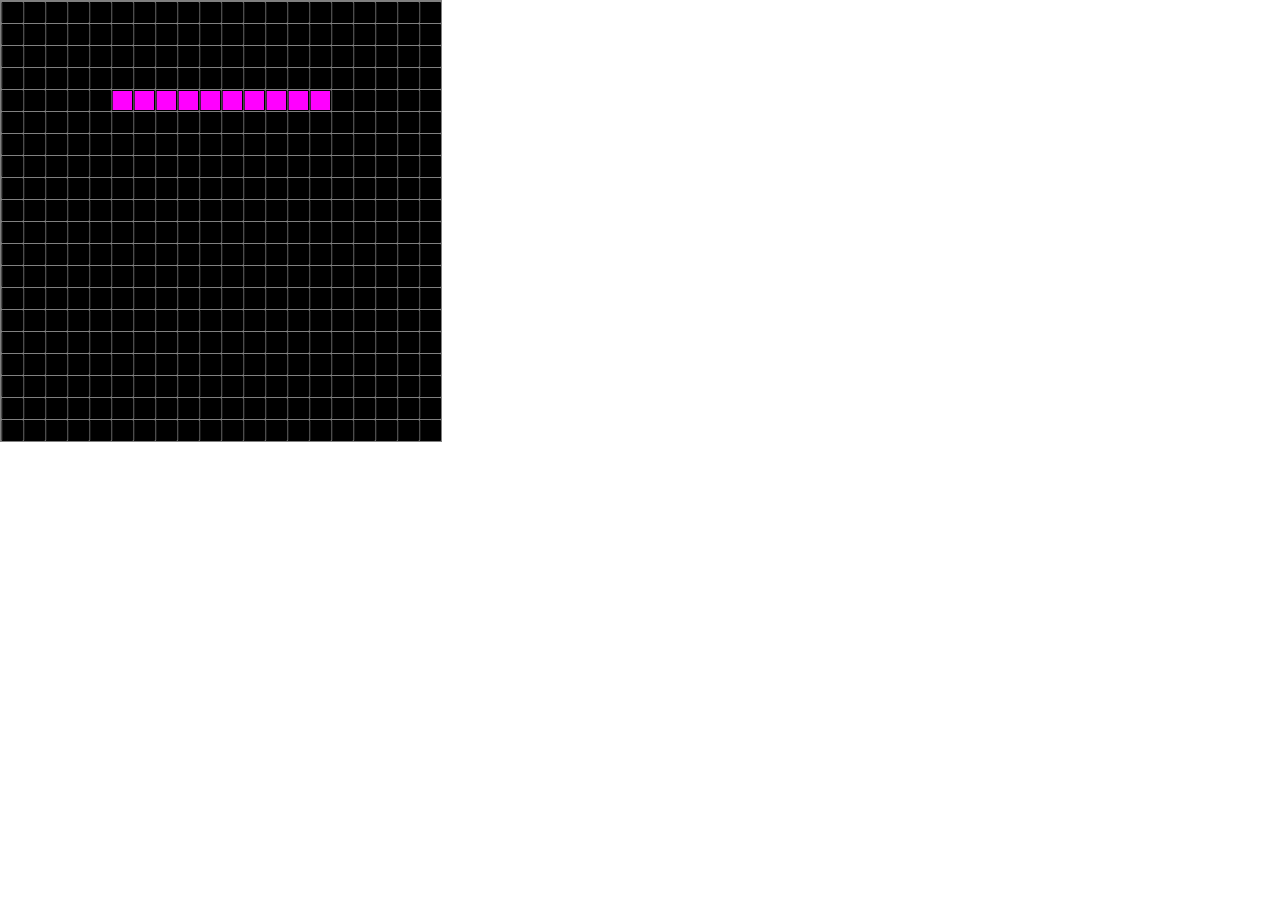
<file: astar/index.html>
<html>
<head>
  <meta charset="UTF-8">
  <script language="javascript" type="text/javascript" src="libraries/p5.js"></script>
  <!-- uncomment lines below to include extra p5 libraries -->
  <!--<script language="javascript" src="libraries/p5.dom.js"></script>-->
  <!--<script language="javascript" src="libraries/p5.sound.js"></script>-->
  <script language="javascript" type="text/javascript" src="sketch.js"></script>
  <!-- this line removes any default padding and style. you might only need one of these values set. -->
  <style> body {padding: 0; margin: 0;} </style>
</head>

<body>
</body>
</html>
</file>
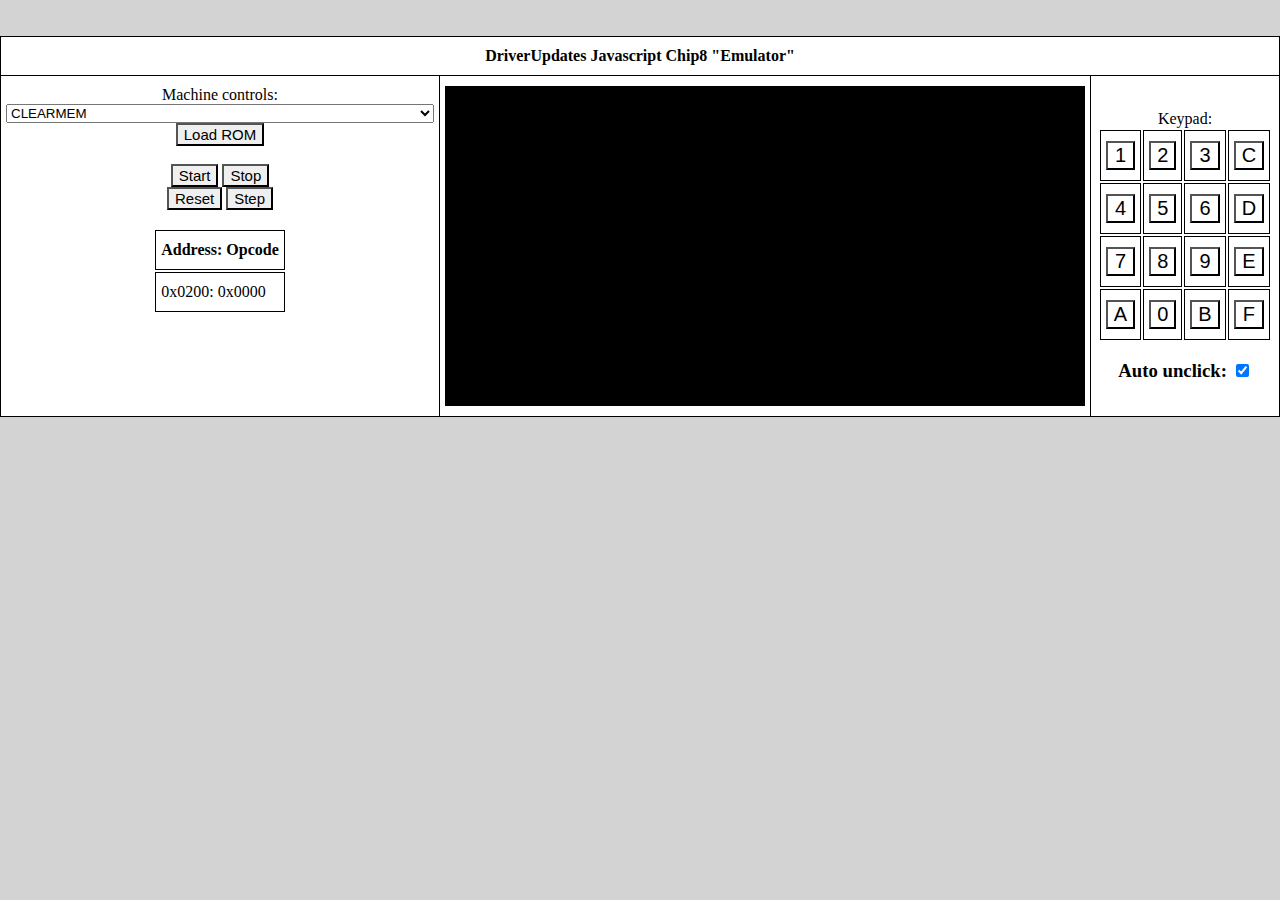
<file: chip8/index.html>
<html>
<head>
  <meta charset="UTF-8">
  
   <style> 
    body {padding: 0; margin: 0;}




    button {
      -webkit-appearance: none;
      font-size: 15px;
    }
    .keyPadButton {
      -webkit-appearance: none;
      width: 100%;
      height: 100%;
      font-size: 20px;
    }

    .tg  {border-collapse:collapse;border-spacing:0;margin:0px auto;background-color: white;}
    .tg td{padding:10px 5px;border-style:solid;border-width:1px;word-break:normal;border-color:black;}
    .tg th{padding:10px 5px;border-style:solid;border-width:1px;word-break:normal;border-color:black;}
    .tg .tg-baqh{text-align:center;vertical-align:top}
</style>

</head>

<body style="background-color: lightgrey;">
  <br><br>
  <table class="tg">
    <tr>
      <th class="tg-baqh" colspan="3">DriverUpdates Javascript Chip8 "Emulator"</th>
    </tr>
    <tr>
      <td class="tg-baqh">Machine controls: 
        <br>
        <select id="romSelect" class="romSelect">

        </select>
        <button onclick="dlROM(document.getElementById('romSelect').value)" class="romSelect">Load ROM</button>
        <br><br>
        <button onclick="myChip8.start()">Start</button>
        <button onclick="myChip8.stop()">Stop</button>
        <br>
        <button onclick="myChip8.reset()">Reset</button>
        <button onclick="myChip8.step()">Step</button>

        <br><br>

        <table style="display: inline-flex; align-content: center;">
          <tr>
            <th><b>Address: Opcode</b></th>
          </tr>
          <tr>
            <td>
                <label id="opcodeDisplay"></label>
            </td>
          </tr>
        </table>

      </td>
      <td class="tg-baqh">
        <div id="canvasDiv">

        </div>
      </td>
      <td class="tg-baqh" style="width: 200px; align-content: center; padding: 1px">Keypad:
        <center>

          <table style="width: 90%; align-self: center;">
            <tr>
              <td><button id="c8key_1" value="1" class="keyPadButton">1</button></td>
              <td><button id="c8key_2" value="2" class="keyPadButton">2</button></td>
              <td><button id="c8key_3" value="3" class="keyPadButton">3</button></td>
              <td><button id="c8key_c" value="C" class="keyPadButton">C</button></td>
            </tr>
            <tr>
              <td><button id="c8key_4" value="4" class="keyPadButton">4</button></td>
              <td><button id="c8key_5" value="5" class="keyPadButton">5</button></td>
              <td><button id="c8key_6" value="6" class="keyPadButton">6</button></td>
              <td><button id="c8key_d" value="D" class="keyPadButton">D</button></td>
            </tr>
            <tr>
              <td><button id="c8key_7" value="7" class="keyPadButton">7</button></td>
              <td><button id="c8key_8" value="8" class="keyPadButton">8</button></td>
              <td><button id="c8key_9" value="9" class="keyPadButton">9</button></td>
              <td><button id="c8key_e" value="E" class="keyPadButton">E</button></td>
            </tr>
            <tr>
              <td><button id="c8key_a" value="A" class="keyPadButton">A</button></td>
              <td><button id="c8key_0" value="0" class="keyPadButton">0</button></td>
              <td><button id="c8key_b" value="B" class="keyPadButton">B</button></td>
              <td><button id="c8key_f" value="F" class="keyPadButton">F</button></td>
            </tr>
          </table>

          <br>

          <div><h3 style="display: inline;">Auto unclick: </h3><input type="checkbox" id="c8Uncheck" style="display: inline;" checked="true"></div>

      </td>
    </tr>
  </table>

  <script language="javascript" type="text/javascript" src="libraries/p5.js"></script>
  <!-- uncomment lines below to include extra p5 libraries -->
  <!--<script language="javascript" src="libraries/p5.dom.js"></script>-->
  <!--<script language="javascript" src="libraries/p5.sound.js"></script>-->
  <script language="javascript" type="text/javascript" src="roms.js"></script>
  <script language="javascript" type="text/javascript" src="keypad.js"></script>
  <script language="javascript" type="text/javascript" src="chip8.js"></script>
  <script language="javascript" type="text/javascript" src="sketch.js"></script>

</body>
</html>
</file>
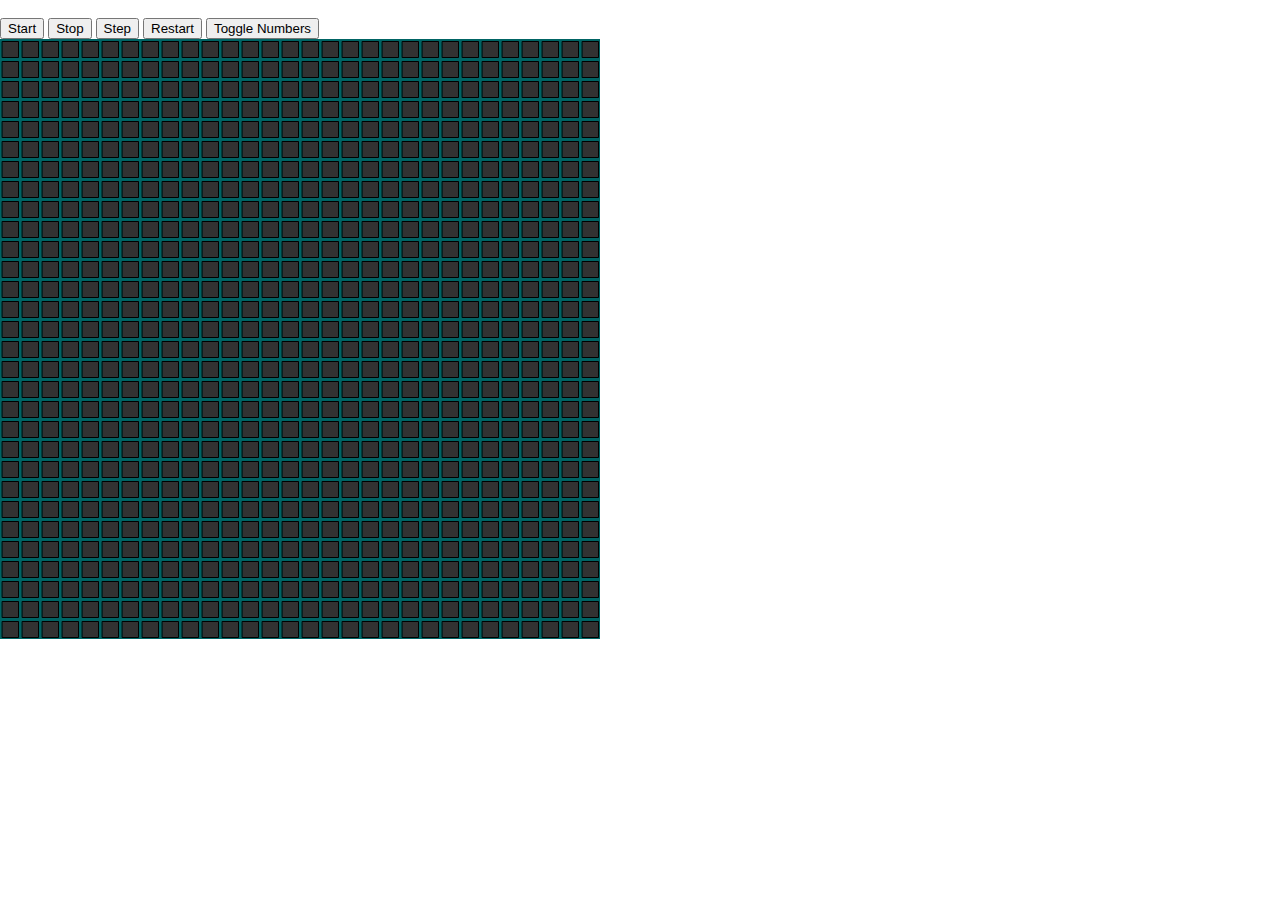
<file: conway/index.html>
<html>
<head>
  <meta charset="UTF-8">
  <script language="javascript" type="text/javascript" src="libraries/p5.js"></script>
  <!-- uncomment lines below to include extra p5 libraries -->
  <!--<script language="javascript" src="libraries/p5.dom.js"></script>-->
  <!--<script language="javascript" src="libraries/p5.sound.js"></script>-->
  <script language="javascript" type="text/javascript" src="sketch.js"></script>
  <!-- this line removes any default padding and style. you might only need one of these values set. -->
  <style> body {padding: 0; margin: 0;} </style>
</head>

<body>
  <br>
  <button onclick="runLoop = true;">Start</button>
  <button onclick="runLoop = false;">Stop</button>
  <button onclick="conwayStep();">Step</button>
  <button onclick="setup();">Restart</button>
  <button onclick="showNumbers = !showNumbers;">Toggle Numbers</button>
  <br>
</body>
</html>
</file>
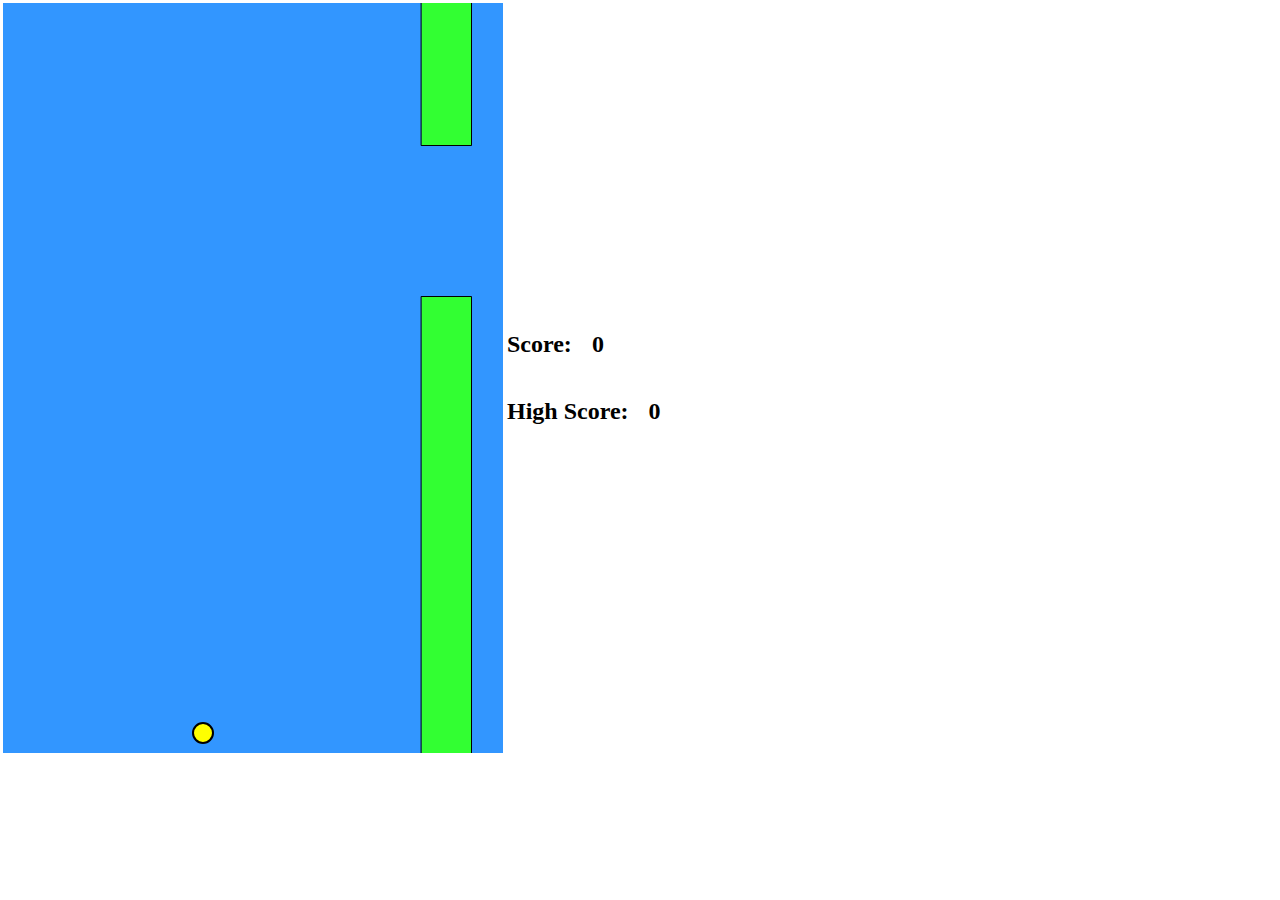
<file: flap/index.html>
<html>
<head>
  <meta charset="UTF-8">
  <script language="javascript" type="text/javascript" src="libraries/p5.js"></script>
  <!-- uncomment lines below to include extra p5 libraries -->
  <!--<script language="javascript" src="libraries/p5.dom.js"></script>-->
  <!--<script language="javascript" src="libraries/p5.sound.js"></script>-->

  <!-- this line removes any default padding and style. you might only need one of these values set. -->
  <style> 
  body {padding: 0; margin: 0;} 
  canvas {
    padding-left: 0;
    padding-right: 0;
    margin-left: auto;
    margin-right: auto;
    display: inline-flex;
  }
  table {
    padding-top: 0;
    padding-bottom: 0;
    display: inline-flex;
  }
  h2 {
    margin-right: 20px;
    display: inline-block;
  }
</style>
</head>

<body style="display: inline-block; align-content: center; align-items: center; text-align: center">
<table>
  <td><div id="sketchContainer"></div></td>
  <td> 
    <h2>Score:   </h2><h2 id="scoreLabel">0</h2> <br>
    <h2>High Score:   </h2><h2 id="highScoreLabel">0</h2>
  </td>
</table>
<script language="javascript" type="text/javascript" src="sketch.js"></script>
</body>
</html>
</file>
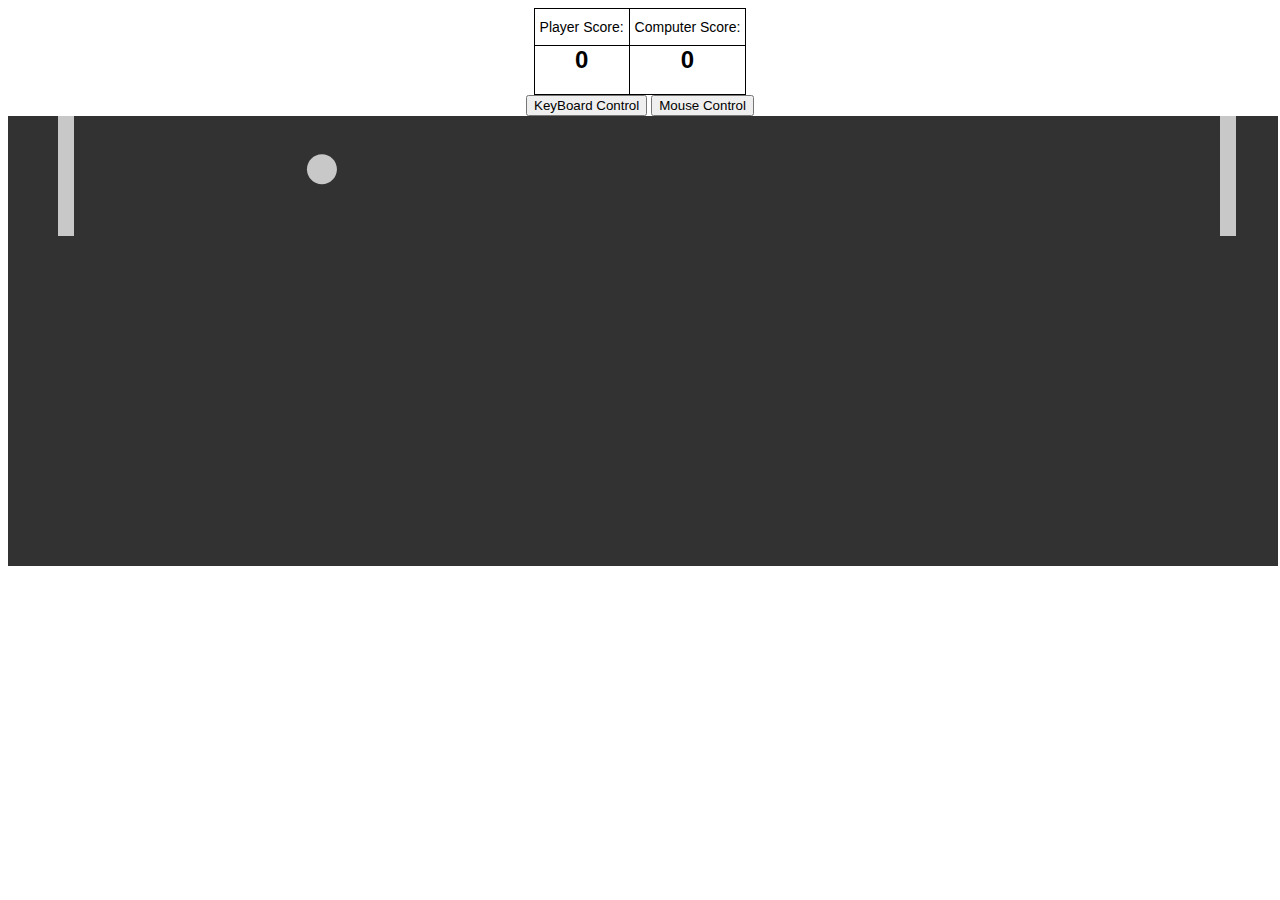
<file: pong/index.html>
<html>
<head><title>Pong1.4</title></head>
<body>
	<center>
	<style type="text/css">
	.tg  {border-collapse:collapse;border-spacing:0;}
	.tg td{font-family:Arial, sans-serif;font-size:16px;padding:0px 5px;border-style:solid;border-width:1px;overflow:hidden;word-break:normal;text-align:center;}
	.tg th{font-family:Arial, sans-serif;font-size:14px;font-weight:normal;padding:10px 5px;border-style:solid;border-width:1px;overflow:hidden;word-break:normal;}
	.tg .tg-yw4l{vertical-align:bottom}
	</style>
	<table class="tg">
	  <tr>
	    <th class="tg-yw4l">Player Score:</th>
	    <th class="tg-yw4l">Computer Score:</th>
	  </tr>
	  <tr>
	    <td class="tg-yw4l"><h2 id="PlayerScore">0</h2></td>
	    <td class="tg-yw4l"><h2 id="ComputerScore">0</h2></td>
	  </tr>
	</table>
	<button onClick="kbControl = true;">KeyBoard Control</button>
	<button onClick="kbControl = false;">Mouse Control</button>
	
	<script language="javascript" type="text/javascript" src="sketch.js"></script>
	<script language="javascript" type="text/javascript" src="p5.js"></script>
</body>
</html>
</file>
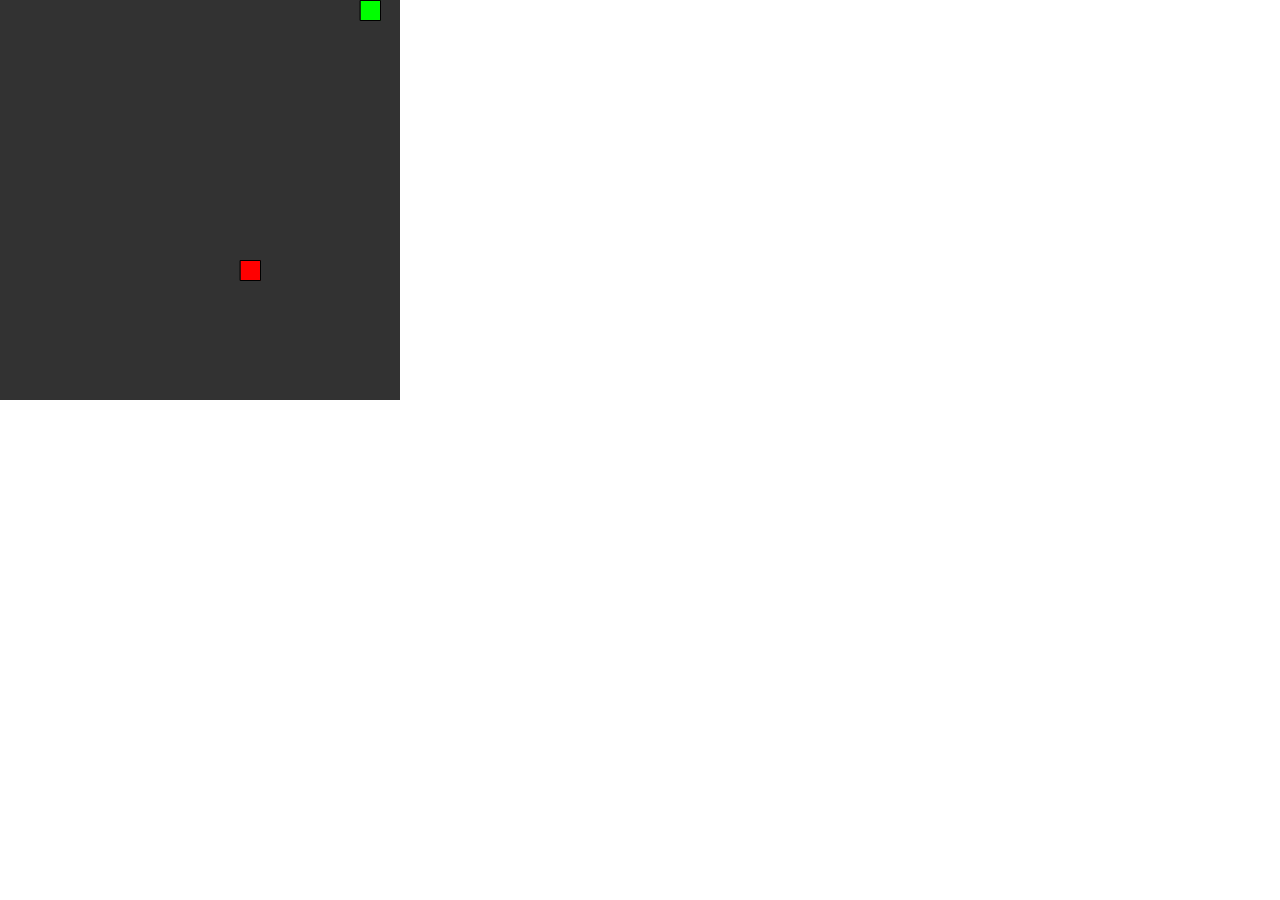
<file: snake/index.html>
<html>
<head>
  <meta charset="UTF-8">
  <script language="javascript" type="text/javascript" src="libraries/p5.js"></script>
  <!-- uncomment lines below to include extra p5 libraries -->
  <!--<script language="javascript" src="libraries/p5.dom.js"></script>-->
  <!--<script language="javascript" src="libraries/p5.sound.js"></script>-->
  <script language="javascript" type="text/javascript" src="sketch.js"></script>
  <script language="javascript" type="text/javascript" src="player.js"></script>
  <script language="javascript" type="text/javascript" src="cherry.js"></script>
  <!-- this line removes any default padding and style. you might only need one of these values set. -->
  <style> body {padding: 0; margin: 0;} </style>
</head>

<body>
</body>
</html>
</file>
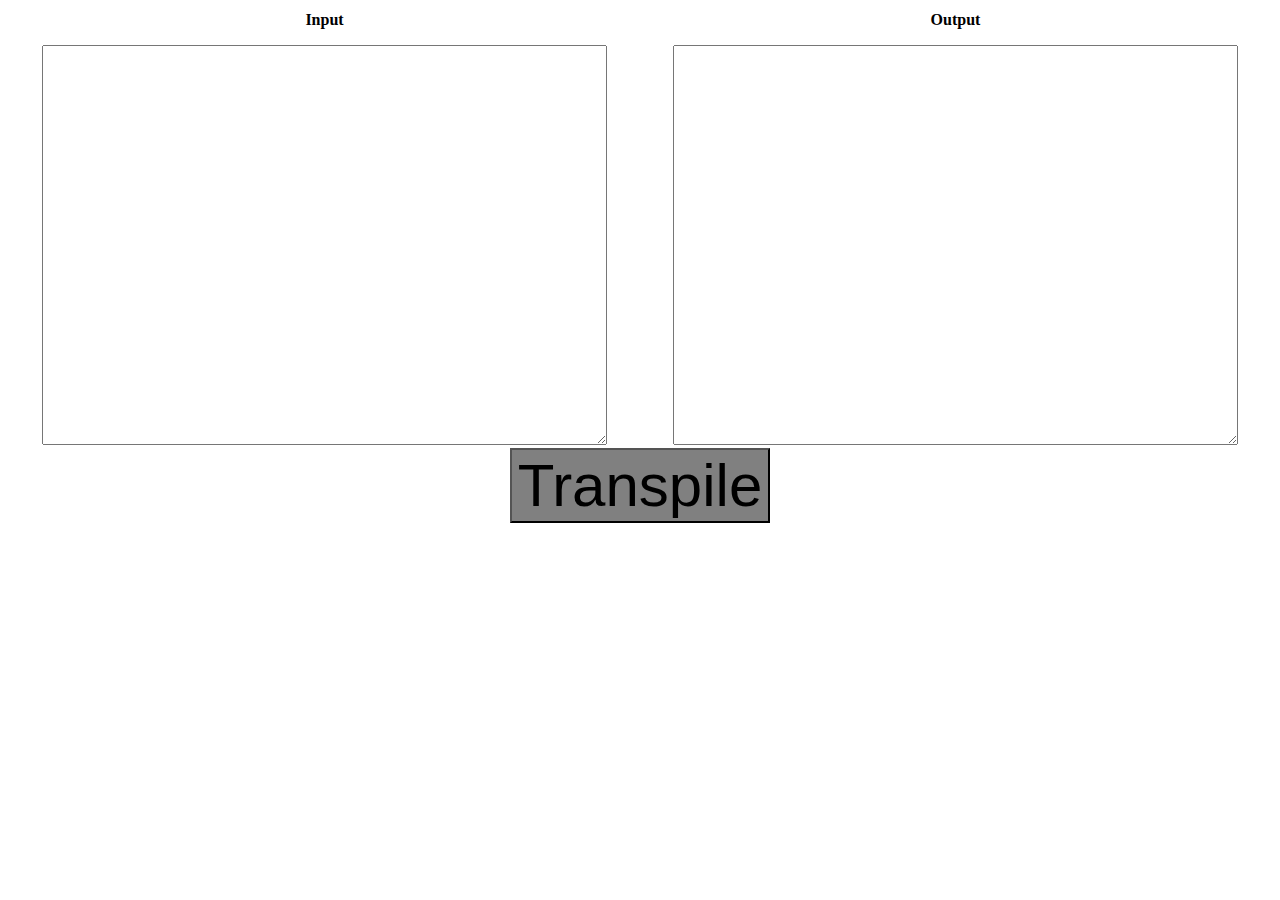
<file: bf2c.html>
<html>
    <head>
        <title>BrainFuck Transpiler</title>

        <script type="text/javascript">

            //"Frame" for the C code. Enter and exit the main function, and initialize variables.
            //Current max cells is 1500 in each direction(total of 3001)
            var cHeader = "#include <stdio.h>\nint main(){\n\tchar cells[3001] = {0};\n\tchar *pvar = cells;\n\tpvar+=1500;\n\n";
            var cFooter = "\n\n\tputchar('\\n');\n\treturn 0;\n}";
        
            var transpile = function() {
                //Take input from the input-textarea
                var bfScript = document.getElementById("inText").value;

                //Initialize output variable
                var output = "";
                output += cHeader;

                var i = 0
                while (i<bfScript.length){  //Loop through every character in the input script
                    inst = bfScript[i];//Current instruction

                    //Ignore all characters that arent in the instruction set. 
                    //These are regarded as comments and are not transpiled.
                    if ("+-<>[].,".includes(inst)){
                        output+="\t" //Add a tab character
                        switch(inst){
                            case "+": //+ -> "++*pvar", but to shorten the output, several +'s in a row -> "*pvar += <# of +'s>"
                                if (bfScript[i+1] != "+"){ //If there is only one, use the short form
                                    output+="++*pvar";
                                    break;
                                }
                                var j = 0;
                                while(bfScript[i] == "+"){ //If more than one, count them, and handle them all in one line
                                    j++;
                                    i++;
                                }
                                output+="*pvar += " + String(j);
                                i--;
                                break;
                            case "-": //- -> "--*pvar", but to shorten the output, several -'s in a row -> "*pvar -= <# of -'s>"
                                if (bfScript[i+1] != "-"){
                                        output+="--*pvar";
                                        break;
                                    }
                                    var j = 0;
                                    while(bfScript[i] == "-"){
                                        j++;
                                        i++;
                                    }
                                    output+="*pvar -= " + String(j);
                                    i--;
                                    break;
                            case ">": //> -> "++pvar", but to shorten the output, several >'s in a row -> "pvar += <# of >'s>"
                                if (bfScript[i+1] != ">"){
                                    output+="++pvar";
                                    break;
                                }
                                var j = 0;
                                while(bfScript[i] == ">"){
                                    j++;
                                    i++;
                                }
                                output+="pvar += " + String(j);
                                i--;
                                break;
                            case "<": //< -> "--pvar", but to shorten the output, several <'s in a row -> "pvar -= <# of <'s>"
                                if (bfScript[i+1] != "<"){
                                        output+="--pvar";
                                        break;
                                    }
                                    var j = 0;
                                    while(bfScript[i] == "<"){
                                        j++;
                                        i++;
                                    }
                                    output+="pvar -= " + String(j);
                                    i--;
                                    break;
                            case ".": output+="putchar(*pvar)"; break;
                            case ",": output+="*pvar=getchar()"; break;
                            case "[": output+="while(*pvar){"; break;
                            case "]": output+="}"; break;
                        }
                        if (inst != "[" && inst != "]") { //Escape the lines(but not for loops)
                            output+=";";
                        }
                        output+="\n"; //Insert a newline between each line
                    }
                    i++;
                }

                output+=cFooter; //close out the c program properly
                document.getElementById("outText").value = output; //Give the output to the user
            }

        </script>
    </head>

    <body>
        <center>
            <table style="width:100%">
                <tr>
                    <th>
                        <p><b>Input</b></p>
                        <!-- Input Box-->
                        <textarea type="text" id="inText" style="width:90%; height: 400px;"></textarea>
                    </th>
                    <th>
                        <p><b>Output</b></p>
                        <!-- Output Box-->
                        <textarea type="text" id="outText" style="width:90%; height: 400px;"></textarea>
                    </th>
                </tr>
            </table>

            <!-- "Transpile"-button -->
            <input type="button" onClick="transpile()" value="Transpile" style="font-size: 60px; background-color: gray;">
        </center>
    </body>
</html>
</file>
